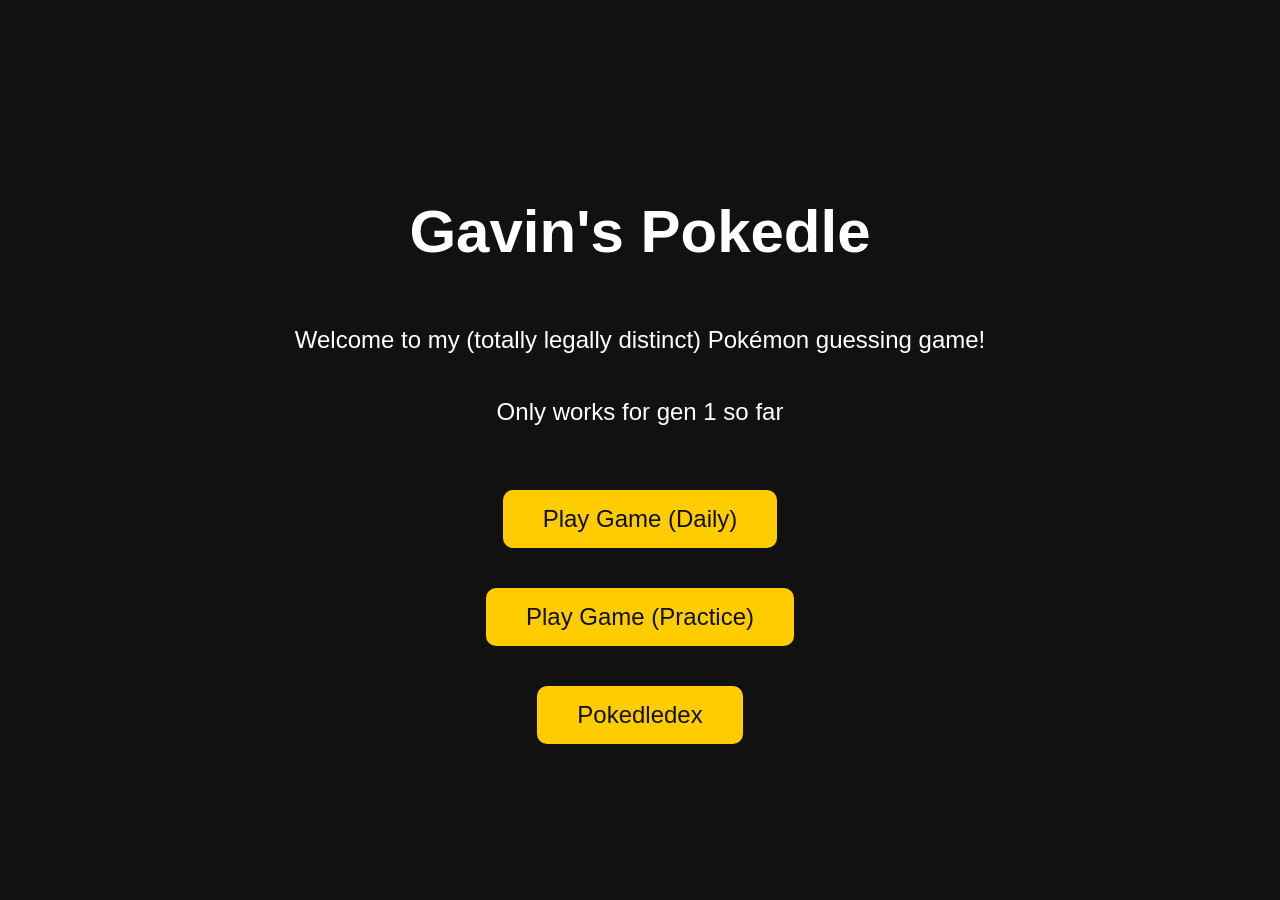
<file: index.html>
<!DOCTYPE html>
<html>
<head>
    <title>Pokedle</title>
    <link rel="stylesheet" href="style.css">
</head>
<body>
    <h1>Gavin's Pokedle</h1>
    <p>Welcome to my (totally legally distinct) Pokémon guessing game!</p>
    <p>Only works for gen 1 so far</p>

    <!-- Play buttons with mode in URL -->
    <a href="game.html?mode=daily">
        <button>Play Game (Daily)</button>
    </a>

    <a href="game.html?mode=practice">
        <button>Play Game (Practice)</button>
    </a>

    <!-- Pokedledex button -->
    <a href="pokedledex.html">
        <button>Pokedledex</button>
    </a>
</body>
</html>
</file>
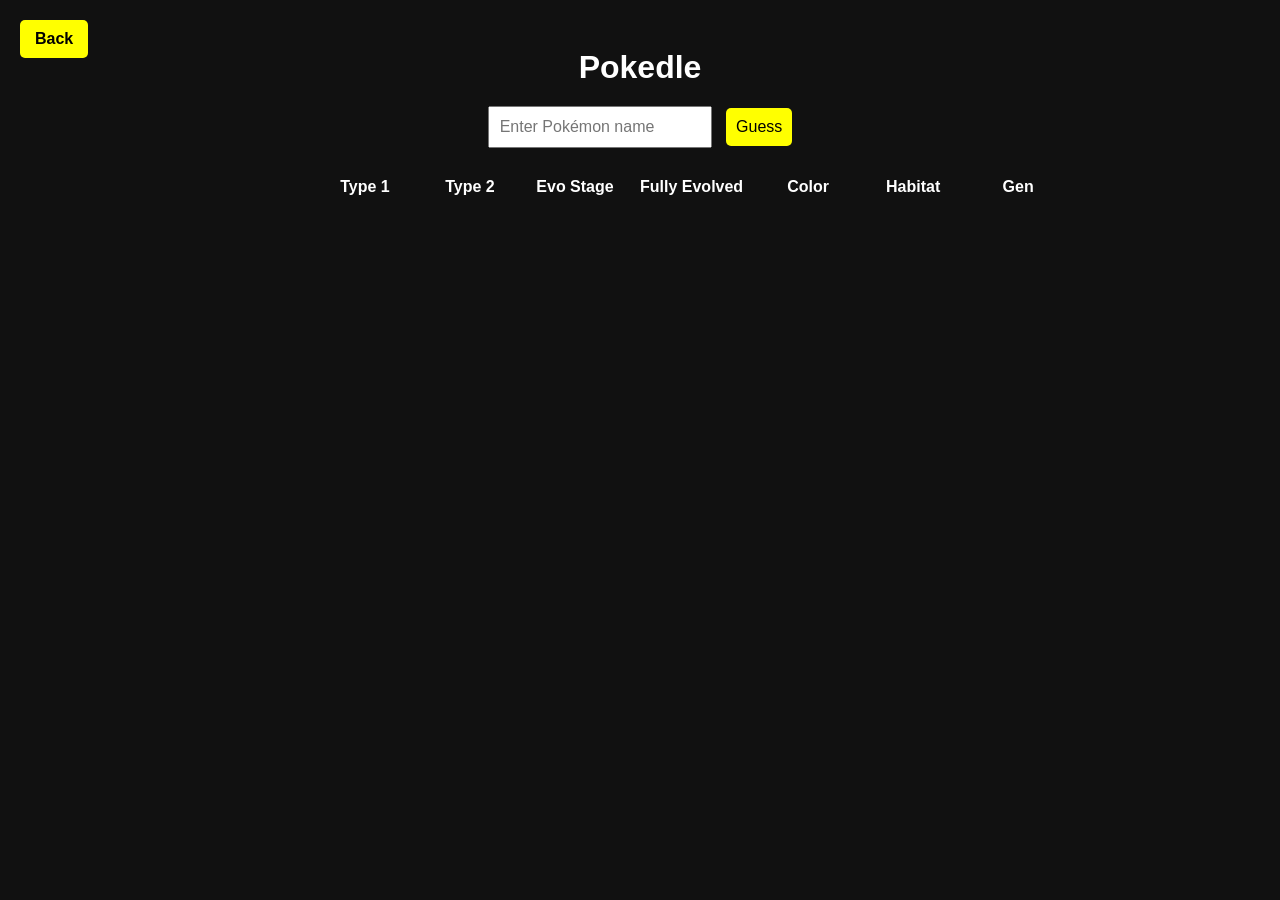
<file: game.html>
<!DOCTYPE html>
<html lang="en">
<head>
<meta charset="UTF-8">
<title>Pokedle</title>
<style>
    body {
        background-color: #111;
        color: white;
        font-family: Arial, sans-serif;
        display: flex;
        flex-direction: column;
        align-items: center;
        padding: 20px;
    }

    h1 {
        margin-bottom: 20px;
    }

    #guessInput {
        padding: 10px;
        font-size: 16px;
        width: 200px;
        margin-right: 10px;
        position: relative;
    }

    #guessButton {
        padding: 10px;
        font-size: 16px;
        cursor: pointer;
        background-color: yellow;
        color: black;
        border: none;
        border-radius: 5px;
    }

    #guessButton:hover {
        background-color: #ffd700;
    }

    #grid {
        display: flex;
        flex-direction: column;
        margin-top: 20px;
        gap: 10px;
        width: 100%;
        max-width: 1000px;
    }

    .guess-row {
        display: flex; 
        gap: 5px;
        flex-wrap: wrap;
        align-items: center;
    }

    .guess-box {
        padding: 15px;
        text-align: center;
        border-radius: 5px;
        font-weight: bold;
        text-transform: capitalize;
        min-width: 80px;
    }

    .correct { background-color: green; }
    .partial { background-color: orange; }
    .incorrect { background-color: #555; }

    #winMessage {
        margin-top: 20px;
        font-size: 20px;
        font-weight: bold;
        color: yellow;
    }

    .header-row {
        display: flex;
        gap: 5px;
        font-weight: bold;
        text-align: center;
        margin-bottom: 5px;
        flex-wrap: wrap;
    }

    .header-box {
        padding: 10px;
        min-width: 80px;
    }

    .guess-label {
        min-width: 150px;
        text-align: right;
        padding-right: 10px;
    }

    .back-button {
        position: fixed;
        top: 20px;
        left: 20px;
        background-color: yellow;
        color: black;
        padding: 10px 15px;
        border: none;
        border-radius: 5px;
        font-weight: bold;
        cursor: pointer;
        text-decoration: none;
    }

    .back-button:hover {
        background-color: #ffd700;
    }

    .autocomplete-dropdown {
        position: absolute;
        background-color: #222;
        border: 1px solid #555;
        width: 200px;
        max-height: 150px;
        overflow-y: auto;
        z-index: 1000;
        display: none;
    }
    .autocomplete-item {
        padding: 5px;
        cursor: pointer;
    }
    .autocomplete-item:hover {
        background-color: #444;
    }

    #aiGrid .guess-row {
        margin-bottom: 10px;
    }
    #aiGrid .guess-box {
        padding: 15px 10px;
    }
</style>
</head>
<body>
<a href="index.html" class="back-button">Back</a>

<h1>Pokedle</h1>

<div style="position: relative;">
    <input type="text" id="guessInput" placeholder="Enter Pokémon name" autocomplete="off">
    <button id="guessButton">Guess</button>
    <div id="autocomplete" class="autocomplete-dropdown"></div>
</div>

<div id="grid">
    <div class="header-row">
        <div class="header-box guess-label"></div>
        <div class="header-box">Type 1</div>
        <div class="header-box">Type 2</div>
        <div class="header-box">Evo Stage</div>
        <div class="header-box">Fully Evolved</div>
        <div class="header-box">Color</div>
        <div class="header-box">Habitat</div>
        <div class="header-box">Gen</div>
    </div>
</div>
<div id="winMessage"></div>

<script>
let pokedleDex = [];
let answer;
let guessCount = 0;
let dailyMode = false;

// detect mode from URL
if (window.location.search.includes("mode=daily")) dailyMode = true;

// Elements
const input = document.getElementById("guessInput");
const dropdown = document.getElementById("autocomplete");
const grid = document.getElementById("grid");
const winMessage = document.getElementById("winMessage");

// Load Pokémon data
fetch("pokedle_dex.json")
.then(res => res.json())
.then(data => {
    pokedleDex = data;
    // Determine answer for daily or practice
    if (dailyMode) {
        const today = new Date().toISOString().slice(0,10);
        const stored = localStorage.getItem("dailyAnswer");
        if (stored && localStorage.getItem("dailyDate") === today) {
            answer = JSON.parse(stored);
            const storedGuesses = JSON.parse(localStorage.getItem("dailyGuesses") || "[]");
            storedGuesses.forEach((g, i) => addGuessRow(g.guess, g.feedback, i, grid));
            guessCount = storedGuesses.length;
            if (storedGuesses.some(g => g.win)) {
                showWinMessage();
            }
        } else {
            answer = pokedleDex[Math.floor(Math.random()*pokedleDex.length)];
            localStorage.setItem("dailyAnswer", JSON.stringify(answer));
            localStorage.setItem("dailyDate", today);
            localStorage.setItem("dailyGuesses", "[]");
        }
    } else {
        answer = pokedleDex[Math.floor(Math.random()*pokedleDex.length)];
    }
});

// Autocomplete
input.addEventListener("input", () => {
    const value = input.value.toLowerCase().trim();
    dropdown.innerHTML = "";
    if (!value) {
        dropdown.style.display = "none";
        return;
    }

    const matches = pokedleDex
        .filter(p => p.name.toLowerCase().startsWith(value))
        .slice(0, 10);

    if (matches.length === 0) {
        dropdown.style.display = "none";
        return;
    }

    matches.forEach(p => {
        const item = document.createElement("div");
        item.className = "autocomplete-item";
        item.textContent = p.name.charAt(0).toUpperCase() + p.name.slice(1);
        item.addEventListener("mousedown", () => {
            input.value = p.name;
            dropdown.style.display = "none";
        });
        dropdown.appendChild(item);
    });

    dropdown.style.display = "block";
});

document.addEventListener("click", (e) => {
    if (e.target !== input) dropdown.style.display = "none";
});

// Utilities
function genToInt(gen) {
    const genMap = {
        "generation-i":1,"generation-ii":2,"generation-iii":3,"generation-iv":4,
        "generation-v":5,"generation-vi":6,"generation-vii":7,"generation-viii":8,"generation-ix":9
    };
    return genMap[gen]||0;
}

// Feedback logic
function makeGuess(p) {
    const guess = typeof p==="string" ? pokedleDex.find(x=>x.name.toLowerCase()===p.toLowerCase()) : p;
    if (!guess) return null;

    const typeFeedback = guess.types.map(t=> answer.types.includes(t) ? "correct":"incorrect");
    const evoStageFeedback = guess.evo_stage===answer.evo_stage?"correct":"incorrect";
    const guessFE = String(guess.fully_evolved).toLowerCase()==="yes";
    const answerFE = String(answer.fully_evolved).toLowerCase()==="yes";
    const fullyEvolvedFeedback = guessFE===answerFE?"correct":"incorrect";
    const colorFeedback = guess.color===answer.color?"correct":"incorrect";
    const habitatFeedback = guess.habitat===answer.habitat?"correct":"incorrect";

    let genFeedback;
    const guessGen = genToInt(guess.gen);
    const answerGen = genToInt(answer.gen);
    if (guessGen===answerGen) genFeedback="correct";
    else genFeedback = guessGen<answerGen?"partial":"incorrect";

    return {type:typeFeedback,evo_stage:evoStageFeedback,fully_evolved:fullyEvolvedFeedback,
        color:colorFeedback,habitat:habitatFeedback,gen:genFeedback,guessFE};
}

// Add row
function addGuessRow(guess, feedback, count, grid) {
    const row = document.createElement("div");
    row.className="guess-row";

    const labelBox = document.createElement("div");
    labelBox.className="guess-label";
    labelBox.textContent = `${count+1}. ${guess.name.charAt(0).toUpperCase()+guess.name.slice(1)}`;
    row.appendChild(labelBox);

    feedback.type.forEach((f,i)=>{
        const box = document.createElement("div");
        box.className=`guess-box ${f}`;
        box.textContent=guess.types[i];
        row.appendChild(box);
    });

    const evoBox=document.createElement("div");
    evoBox.className=`guess-box ${feedback.evo_stage}`;
    evoBox.textContent=guess.evo_stage;
    row.appendChild(evoBox);

    const feBox=document.createElement("div");
    feBox.className=`guess-box ${feedback.fully_evolved}`;
    feBox.textContent=feedback.guessFE?"Yes":"No";
    row.appendChild(feBox);

    const colorBox=document.createElement("div");
    colorBox.className=`guess-box ${feedback.color}`;
    colorBox.textContent=guess.color;
    row.appendChild(colorBox);

    const habitatBox=document.createElement("div");
    habitatBox.className=`guess-box ${feedback.habitat}`;
    habitatBox.textContent=guess.habitat;
    row.appendChild(habitatBox);

    const genBox=document.createElement("div");
    genBox.className=`guess-box ${feedback.gen}`;
    genBox.textContent=guess.gen;
    row.appendChild(genBox);

    grid.appendChild(row);
}

// Show win + AI
function showWinMessage() {
    winMessage.textContent=`You guessed it in ${guessCount} ${guessCount===1?"guess":"guesses"}! The Pokémon is ${answer.name}`;
    if (!document.getElementById("aiGrid")) {
        const aiBtn=document.createElement("button");
        aiBtn.textContent="See AI Path";
        aiBtn.style.marginTop="10px";
        winMessage.appendChild(document.createElement("br"));
        winMessage.appendChild(aiBtn);

        aiBtn.addEventListener("click",()=>runAI(aiBtn));
        aiBtn.click(); // auto-run AI if returning to completed game
    }
}

// AI Logic (original)
function runAI(aiBtn) {
    const aiGrid=document.createElement("div");
    aiGrid.id="aiGrid";
    aiGrid.style.marginTop="20px";
    aiGrid.innerHTML="<h3>AI Playthrough</h3>";

    let possibleAnswers=pokedleDex.slice();
    const aiGuesses=[];

    while(possibleAnswers.length>0){
        const aiGuess=possibleAnswers[Math.floor(Math.random()*possibleAnswers.length)];
        aiGuesses.push(aiGuess);

        const fb=makeGuess(aiGuess);
        addGuessRow(aiGuess,fb,aiGuesses.length-1,aiGrid);

        possibleAnswers=possibleAnswers.filter(p=>{
            if(p.name===aiGuess.name) return false;
            for(let i=0;i<aiGuess.types.length;i++){
                if(fb.type[i]==="correct" && !p.types.includes(aiGuess.types[i])) return false;
            }
            if(fb.evo_stage==="correct" && p.evo_stage!==aiGuess.evo_stage) return false;
            const aiFE=String(aiGuess.fully_evolved).toLowerCase()==="yes";
            const pFE=String(p.fully_evolved).toLowerCase()==="yes";
            if(fb.fully_evolved==="correct" && aiFE!==pFE) return false;
            if(fb.color==="correct" && p.color!==aiGuess.color) return false;
            if(fb.habitat==="correct" && p.habitat!==aiGuess.habitat) return false;
            if(fb.gen==="correct" && p.gen!==aiGuess.gen) return false;
            return true;
        });

        if(fb.type.every(f=>f==="correct") && fb.evo_stage==="correct" &&
           fb.fully_evolved==="correct" && fb.color==="correct" &&
           fb.habitat==="correct" && fb.gen==="correct" &&
           aiGuess.name.toLowerCase()===answer.name.toLowerCase()) break;
    }

    document.body.appendChild(aiGrid);
    aiBtn.disabled=true;
}

// Handle guesses
document.getElementById("guessButton").addEventListener("click",()=>{
    const name=input.value.trim();
    if(!name) return;

    const guess=pokedleDex.find(p=>p.name.toLowerCase()===name.toLowerCase());
    if(!guess){alert("Pokémon not found!");return;}

    guessCount++;
    const feedback=makeGuess(name);
    addGuessRow(guess,feedback,guessCount-1,grid);

    if(dailyMode){
        const today=new Date().toISOString().slice(0,10);
        const stored=JSON.parse(localStorage.getItem("dailyGuesses")||"[]");
        const win=feedback.type.every(f=>f==="correct") && feedback.evo_stage==="correct" &&
                  feedback.fully_evolved==="correct" && feedback.color==="correct" &&
                  feedback.habitat==="correct" && feedback.gen==="correct" &&
                  guess.name.toLowerCase()===answer.name.toLowerCase();
        stored.push({guess,feedback,win});
        localStorage.setItem("dailyGuesses",JSON.stringify(stored));
        if(win) showWinMessage();
    } else {
        const win=feedback.type.every(f=>f==="correct") && feedback.evo_stage==="correct" &&
                  feedback.fully_evolved==="correct" && feedback.color==="correct" &&
                  feedback.habitat==="correct" && feedback.gen==="correct" &&
                  guess.name.toLowerCase()===answer.name.toLowerCase();
        if(win) showWinMessage();
    }

    input.value="";
    dropdown.style.display="none";
});
</script>
</body>
</html>
</file>
<file: style.css>
/* Body styling: dark background, centered content */
body {
    background-color: #111;   /* Dark background */
    color: white;             /* White text */
    font-family: Arial;       /* Font */
    display: flex;
    flex-direction: column;   /* Stack elements vertically */
    justify-content: center;  /* Center vertically */
    align-items: center;      /* Center horizontally */
    height: 100vh;
    margin: 0;                /* Remove default margin */
}

/* Heading */
h1 {
    font-size: 60px;          /* Big heading */
}

/* Paragraph */
p {
    font-size: 24px;
    margin-top: 20px;         /* Space below heading */
}

/* Buttons */
button {
    margin-top: 40px;        /* Space above button */
    padding: 15px 40px;      /* Size of button */
    font-size: 24px;
    cursor: pointer;
    background-color: #ffcc00; /* Yellow background */
    border: none;
    border-radius: 10px;
    color: #111;             /* Dark text */
    transition: background-color 0.3s;
}

button:hover {
    background-color: #ffaa00; /* Hover effect */
}

/* Remove underline from <a> wrapping buttons */
a {
    text-decoration: none;
}
</file>
